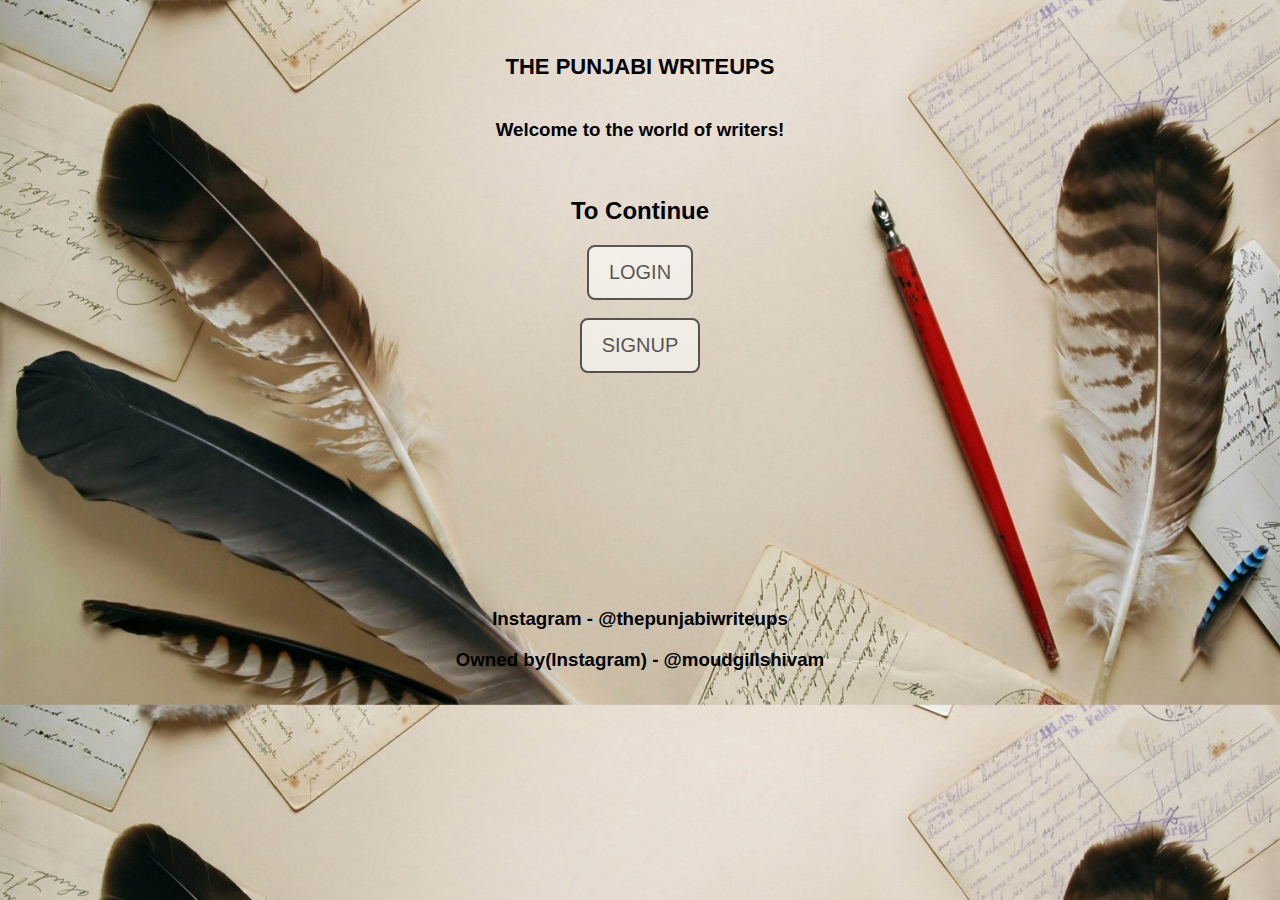
<file: index.html>
<!DOCTYPE html>
<html>
<head>
<meta name="viewport" content="width=device-width, initial-scale=1">
<link rel="stylesheet" type="text/css" href="index.css">
</head>
<body>

<br>
  <br>
  <br>
<center><h1>THE PUNJABI WRITEUPS</h1></center>
<CENTER><h3>Welcome to the world of writers!</h3></CENTER>
<br>
<CENTER><h2>To Continue</h2></CENTER>
<CENTER><button id="myBtn" button class="button button1">LOGIN</button></CENTER>

<!-- The Modal -->
<div id="myModal" class="modal">
    <div class="login-box">
      <span class="close">&times;</span>
        <h1>Login Here</h1>
            <form name=myForm2>
            <p>Username</p>
            <input type="text" name="username" placeholder="Enter Username">
            <p>Password</p>
            <input type="password" name="password" placeholder="Enter Password">
            <input type="button" name="submit" class="sublog" id="btn2" onclick="vaidation2()" value="Login">
            <a href="#">Forget Password</a>    
            </form>
        
        
        </div>
  </div>
  <br>
<CENTER><button id="myBtn1" class="button button4">SIGNUP</button></CENTER>
<div id="myModal1" class="modal">
    <div id="signup-box">
      
      <div class="left-box">
        <h1 id="signuph1"> Sign Up</h1>
          <form name="myForm">
          <input type="text" name="username" id="input" placeholder="Username">
          <input type="TEXT" name="email" id="email" placeholder="Email">
          <input type="password" name="password" id="input" placeholder="Password">
        
          <input type="password" name="password2" id="input" placeholder="Retype password">
        
          <input type="button" name="signup-button" id="btn1" class="signup-button" onclick="validation()" value="Sign Up"/>
        </form>
        </div>
        <div class="right-box">
          <span class="close1">&times;</span>
          <h1 id="signuph1">Other Options</h1>
          <br>
          <br>
        
        <a href="https://www.facebook.com"><button class="social facebook">Log in with Facebook</button></a>    
        <a href="https://twitter.com/"><button class="social twitter">Log in with Twitter</button></a>
        <a href="https://www.gmail.com"><button class="social google">Log in with Google+</button></a>
            <br>
               <h3>Already a user? <a href="login.html" id="login">login</a></h3>
        
        </div>
        <div class="or">OR</div>
    </div>
  </div>

<br>
<br>
<br>
<br>
<br>
<br>
<br>
<br>
<br>
<br>
<br>
<br>
  <center><h3>Instagram - @thepunjabiwriteups</h3></center>
  <center><h3>Owned by(Instagram) - @moudgillshivam</h3></center>
	<script src="index.js"></script>
</body>
</html>
</file>
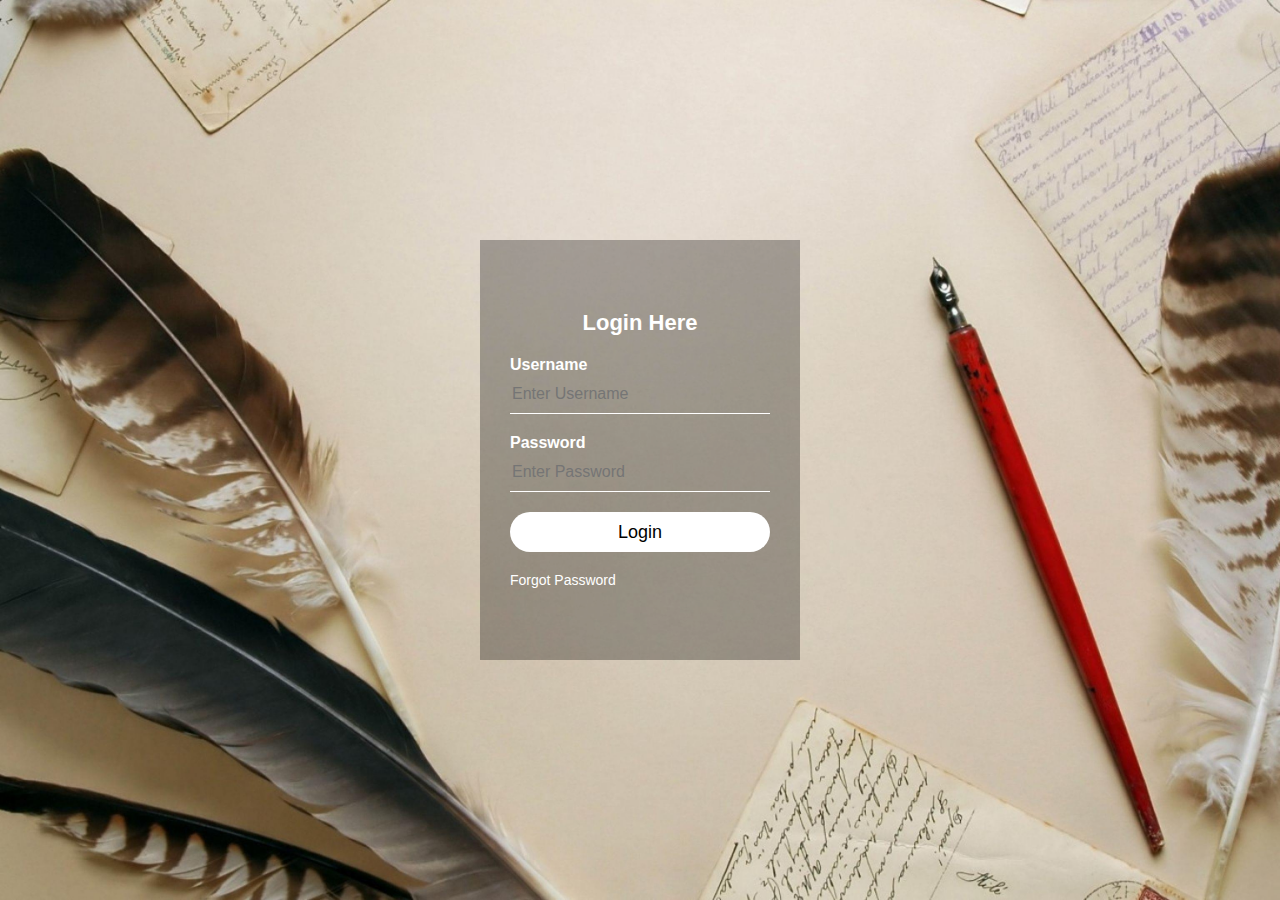
<file: login.html>
<html>
<head>
    <title> Transparent Login Form Design </title>
    <link rel="stylesheet" type="text/css" href="style_login.css">   
</head>
    <body>
    <div class="login-box">
        <h1>Login Here</h1>
            <form action="thepunjabiwriteups_main.html" name="myForm2">
            <p>Username</p>
            <input type="text" name="username" placeholder="Enter Username">
            <p>Password</p>
            <input type="password" name="password" placeholder="Enter Password">
            <input type="button" name="submit" id="loginbtn" value="Login" onclick="vaidation2()">
            <a href="#">Forgot Password</a>    
            </form>
        
        
        </div>
    <script type="text/javascript">
        function vaidation2(){
    var pass=document.forms["myForm2"]["password"].value;
    var passw = /^(?=.*\d)(?=.*[a-z])(?=.*[A-Z]).{6,20}$/;
    var name=document.forms["myForm2"]["username"].value;
    if(name==""){
        alert("Username cannot be left empty");
    }
    else if(pass==""){
        alert("Password cannot be left empty");
    }
    else if(!pass.match(passw)){
        alert("Password shuould be atleast 6 character long and must contain an uppercase, lowecase and a digit");
    }
    else{
        window.open("thepunjabiwriteups_main.html");
    }
}
    </script>
    </body>
</html>
</file>
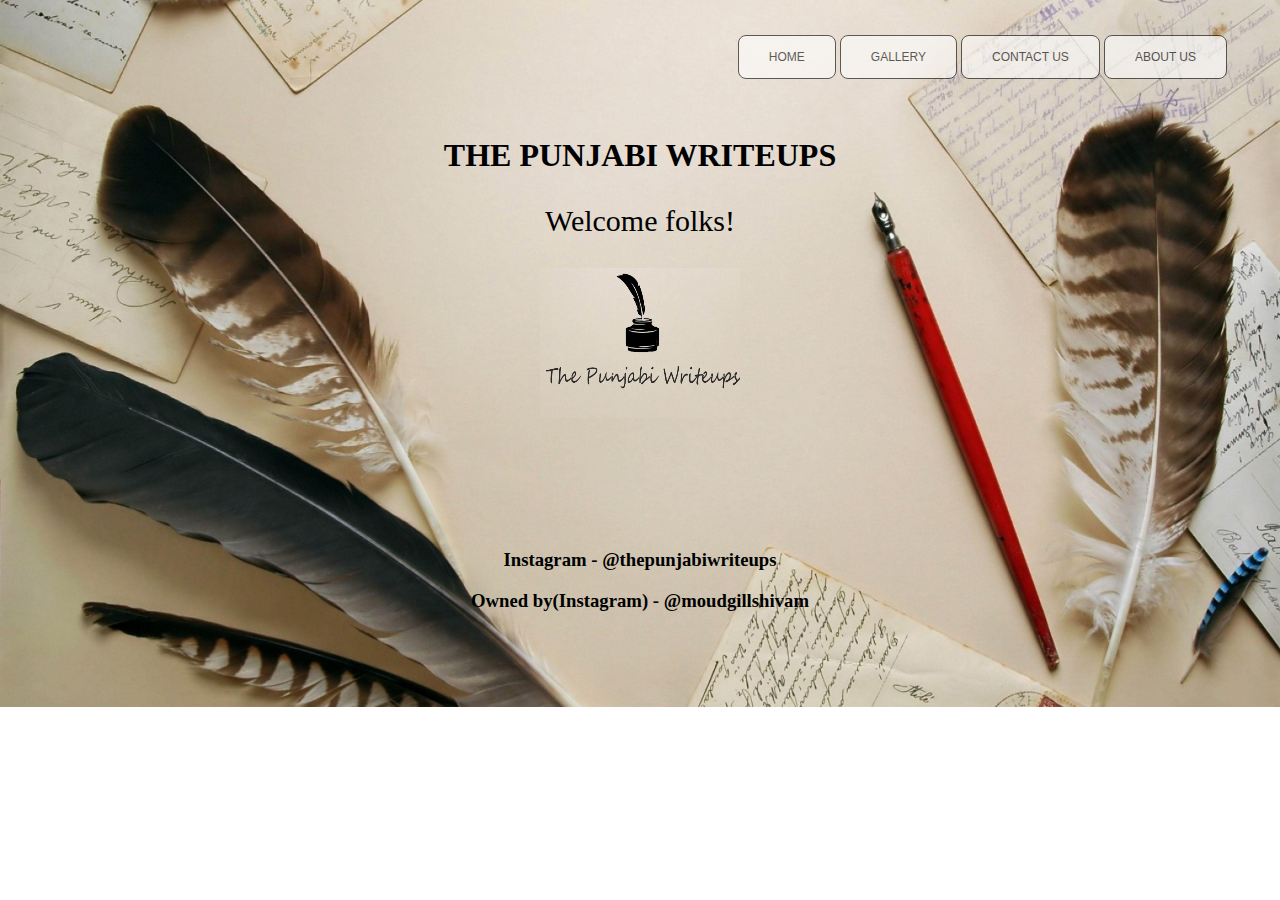
<file: thepunjabiwriteups_main.html>
<!DOCTYPE html>
<html>
<head>
	<title></title>
	<style type="text/css">
		body{
			background-image: url(wp1843759.jpg);
			height: 100%;
			background-position: center;
			background-repeat: no-repeat;
			background-size: cover; 
		}
		#h1{
			color: black;
			text-align: center;
		}
		#p1{
			color: black;
			font-size: 30px;
			text-align: center;
		}
		.rightmenu{
  border: none;
  color: white;
  padding: 25px 45px;
  text-align: center;
  text-decoration: none;
  display: inline-block;
  font-size: 16px;
  cursor: pointer;
  float: right;
  margin-left: 50px;
  margin-top: 2PX;
}
		.button{background-color: white;
			padding: 14px 30px;
			font-size: 12px;
			border-radius: 8px;
			color: black;
			opacity: 0.6;
			 border: 1px solid black;
        }
        .button:hover{
			-webkit-transition-duration: 0.4s;
            transition-duration: 0.4s;
			box-shadow: 0 12px 16px 0 rgba(0,0,0,0.24), 0 17px 50px 0 rgba(0,0,0,0.19);
			opacity: 1.5;
		}
	</style>
</head>
<body>
	<div class="rightmenu">
      			
      			<a href="thepunjabiwriteups_main.html" target="_self"><button class="button button1">HOME</button></a>
      			<a href="gallery.html" target="_self"><button class="button button1">GALLERY</button></a>
      			<a href="contactus.html" target="_self"><button class="button button1">CONTACT US</button></a>
      			<a href="thepunjabiwriteupsaboutus.html" target="_self"><button class="button button1">ABOUT US</button></a>
      			
      		</div>
            <br>
      		<br>
            <br>
            <br>
      		<br>
            <br>  
<h1 id="h1">THE PUNJABI WRITEUPS</h1>
<p id="p1">Welcome folks!</p>
<center><img src="Untitled.png" height="150" width="200"></center>
<br>
<br>
<br>
<br>
<br>
<br>
	<center><h3>Instagram - @thepunjabiwriteups</h3></center>
	<center><h3>Owned by(Instagram) - @moudgillshivam</h3></center>
	<br>
<br>
<br>
</body>
</html>
</file>
<file: index.css>
body{
      background-image: url(wp1843759.jpg);
      height: 100%;
      background-position: center;
      background-repeat: no-repeat;
      background-size: cover; 
    }
        .button{background-color: white;
      padding: 14px 20px;
      font-size: 20px;
      border-radius: 8px;
      color: black;
      border: 2px solid black;
      opacity: 0.6;
        }
    .button1:hover{
      -webkit-transition-duration: 0.4s;
            transition-duration: 0.4s;
      box-shadow: 0 12px 16px 0 rgba(0,0,0,0.24), 0 17px 50px 0 rgba(0,0,0,0.19);
      opacity: 1;
    }
    .button4:hover{
      -webkit-transition-duration: 0.4s;
            transition-duration: 0.4s;
      box-shadow: 0 12px 16px 0 rgba(0,0,0,0.24), 0 17px 50px 0 rgba(0,0,0,0.19);
      opacity: 1;
      }

/* The Modal (background) */
.modal {
  display: none; /* Hidden by default */
  position: fixed; /* Stay in place */
  z-index: 1; /* Sit on top */
  padding-top: 100px; /* Location of the box */
  left: 0;
  top: 0;
  width: 100%; /* Full width */
  height: 100%; /* Full height */
  overflow: auto; /* Enable scroll if needed */
  background-color: rgb(0,0,0); /* Fallback color */
  background-color: rgba(0,0,0,0.4); /* Black w/ opacity */
}


/* The Close Button */
.close {
  color: #aaaaaa;
  float: right;
  font-size: 28px;
  font-weight: bold;
}

.close:hover,
.close:focus {
  color: #000;
  text-decoration: none;
  cursor: pointer;
}
.close1 {
  color: #aaaaaa;
  float: right;
  font-size: 30px;
  font-weight: bold;
}

.close1:hover,
.close1:focus {
  color: #000;
  text-decoration: none;
  cursor: pointer;
}

body{
    margin: 0;
    padding: 0;
    background: url(wp1843759.jpg);
    background-size: cover;
    background-position: center;
    font-family: sans-serif;
}
.login-box{
    width: 320px;
    height: 420px;
    background: rgba(0.4, 0, 0, 0.29);
    color: #fff;
    top: 50%;
    left: 50%;
    position: absolute;
    transform: translate(-50%,-50%);
    box-sizing: border-box;
    padding: 70px 30px;
}
h1{
    margin: 0;
    padding: 0 0 20px;
    text-align: center;
    font-size: 22px;
}
.login-box p{
    margin: 0;
    padding: 0;
    font-weight: bold;
}
.login-box input{
    width: 100%;
    margin-bottom: 20px;
}
.login-box input[type="text"], input[type="password"]
{
    border: none;
    border-bottom: 1px solid #fff;
    background: transparent;
    outline: none;
    height: 40px;
    color: #fff;
    font-size: 16px;
}
.login-box .sublog
{
    border: none;
    outline: none;
    height: 40px;
    width: 100%;
    background: white;
    opacity:1;
    color: black;
    font-size: 18px;
    border-radius: 20px;
}
.login-box .sublog:hover
{
    cursor: pointer;
    background: gray;
    color: #000;
}

.login-box a{
    text-decoration: none;
    font-size: 14px;
    color: #fff;
}
.login-box a:hover
{
    color: #39dc79;
}

/*signup*/
#signup-box
{
    position: relative;
    margin: 5% auto;
    height: 400px;
    width: 600px;
    background: #fff;
    opacity: 0.8;
    box-shadow: 0 2px 4px rgba(0, 0, 0, 0.6);
}

.left-box
{
    position: absolute;
    top: 0;
    left: 0;
    box-sizing: border-box;
    padding: 40px;
    width: 300px;
    height: 400px;    
}

#signuph1
{
    margin: 0 0 20px 0;
    font-weight: 300;
    font-size: 28px;
}

#signup-box input[type="text"],
input[type="password"]
{
    display: block;
    box-sizing: border-box;
    margin-bottom: 20px;
    padding: 4px;
    width: 220px;
    height: 32px;
    border: none;
    outline: none;
    border-bottom: 1px solid #aaa;
    font-family: sans-serif;
    font-weight: 400;
    font-size: 15px;
    transition: 0.2s ease;
    color: black;
}

#btn1
{
    margin-bottom: 28px;
    width: 120px;
    height: 32px;
    background: #f44336;
    border: none;
    border-radius: 2px;
    color: #fff;
    font-family: sans-serif;
    font-weight: 500;
    text-transform: uppercase;
    transition: 0.2s ease;
    cursor: pointer;
    
}

#btn1:hover,
#btn1:focus
{
    background: #ff5722;
    transition: 0.2s ease;
}

.right-box
{
    position: absolute;
    top: 0;
    right: 0;
    box-sizing: border-box;
    padding: 40px;
    width: 300px;
    height: 400px;
    background-image: url(image1.jpg);
    background-size: cover;
    background-position: center;
}

.or
{
    position: absolute;
    top: 180px;
    left: 280px;
    width: 40px;
    height: 40px;
    background: #efefef;
    border-radius: 50%;
    box-shadow: 0 2px 4px rgba(0, 0, 0, 0.6);
    line-height: 40px;
    text-align: center;
}

.right-box .signinwith
{
    display: block;
    margin-bottom: 40px;
    font-size: 28px;
    color: #fff;
    text-align: center;
    text-shadow: 0 2px 4px rgba(0, 0, 0, 0.6);
}


button.social
{
    margin-bottom: 20px;
    width: 220px;
    height: 36px;
    border: none;
    border-radius: 2px;
    color: #fff;
    font-family: sans-serif;
    font-weight: 500;
    transition: 0.2s ease;
    cursor: pointer;
}

.facebook
{
    background: #32508e;
    opacity:1;
}
.twitter
{
    background: #55acee;
    opacity:1;
}
.google
{
    background: #dd4b39;
}
.facebook:hover
{
    background: #32508e;
    -webkit-transition-duration: 0.4s;
            transition-duration: 0.4s;
            box-shadow: 0 12px 16px 0 rgba(0,0,0,0.24), 0 17px 50px 0 rgba(0,0,0,0.19);
            opacity: 1;
}
.twitter:hover
{
    background: #55acee;
    -webkit-transition-duration: 0.4s;
            transition-duration: 0.4s;
            box-shadow: 0 12px 16px 0 rgba(0,0,0,0.24), 0 17px 50px 0 rgba(0,0,0,0.19);
            opacity: 1;
}
.google:hover
{
    background: #dd4b39;
    -webkit-transition-duration: 0.4s;
            transition-duration: 0.4s;
            box-shadow: 0 12px 16px 0 rgba(0,0,0,0.24), 0 17px 50px 0 rgba(0,0,0,0.19);
            opacity: 1;
}

h3{
    font-family: sans-serif;

}

#login{
    text-decoration: none;
    transition: 0.2s ease;
    cursor: pointer;
    color: blue;
    font-family: sans-serif;

}
#login:hover{
    color: red;
    transition: 0.2s ease;

}

@media only screen and (max-width: 800px) {

body{
        background-image: url(wp1843759.jpg);
      height: 100%;
      background-position: center;
      background-repeat: no-repeat;
      background-size: cover;
}

#signup-box
{
    position: relative;
    margin: 5% auto;
    height: 400px;
    width: 500px;
    background: #fff;
    opacity: 0.8;
    box-shadow: 0 2px 4px rgba(0, 0, 0, 0.6);
}

.or
{
    position: relative;
    top: 180px;
    left: 200px;
    width: 35px;
    height: 35px;
    background: #efefef;
    border-radius: 50%;
    box-shadow: 0 2px 4px rgba(0, 0, 0, 0.6);
    line-height: 40px;
    text-align: center;
    font-size: 12px;
}
button.social
{
    margin-bottom: 20px;
    width: 180px;
    height: 36px;
    border: none;
    border-radius: 2px;
    color: #fff;
    font-family: sans-serif;
    font-weight: 500;
    transition: 0.2s ease;
    cursor: pointer;
}

input[type="text"],
input[type="password"]
{
    display: block;
    box-sizing: border-box;
    margin-bottom: 20px;
    color: black;
    padding: 4px;
    width: 150px;
    height: 32px;
    border: none;
    outline: none;
    border-bottom: 1px solid #aaa;
    font-family: sans-serif;
    font-weight: 400;
    font-size: 15px;
    transition: 0.2s ease;
}

input[type="submit"]
{
    margin-bottom: 28px;
    width: 95px;
    height: 32px;
    background: #f44336;
    border: none;
    border-radius: 2px;
    color: #fff;
    font-family: sans-serif;
    font-weight: 500;
    text-transform: uppercase;
    transition: 0.2s ease;
    cursor: pointer;
    
}

}
</file>
<file: style_login.css>
body{
    margin: 0;
    padding: 0;
    background: url(wp1843759.jpg);
    background-size: cover;
    background-position: center;
    font-family: sans-serif;
}
.login-box{
    width: 320px;
    height: 420px;
    background: rgba(0.4, 0, 0, 0.29);
    color: #fff;
    top: 50%;
    left: 50%;
    position: absolute;
    transform: translate(-50%,-50%);
    box-sizing: border-box;
    padding: 70px 30px;
    opacity: 1;
}
h1{
    margin: 0;
    padding: 0 0 20px;
    text-align: center;
    font-size: 22px;
}
.login-box p{
    margin: 0;
    padding: 0;
    font-weight: bold;
}
.login-box input{
    width: 100%;
    margin-bottom: 20px;
}
.login-box input[type="text"], input[type="password"]
{
    border: none;
    border-bottom: 1px solid #fff;
    background: transparent;
    outline: none;
    height: 40px;
    color: #fff;
    font-size: 16px;
}
#loginbtn
{
    border: none;
    outline: none;
    height: 40px;
    background: white;
    opacity:1;
    color: black;
    font-size: 18px;
    border-radius: 20px;
}
#loginbtn:hover
{
    cursor: pointer;
    background: gray;
    color: #000;
}

.login-box a{
    text-decoration: none;
    font-size: 14px;
    color: #fff;
}
.login-box a:hover
{
    color: #39dc79;
}
/*@media only screen and (max-width: 900px) {
            body{
                background: url(wp1843759.jpg);
            }
        }
        @media only screen and (max-width: 800px) {
            body{
                background:red;
            }
        }
        @media only screen and (max-width: 700px) {
            body{
                background:yellow;
            }
        }
        @media only screen and (max-width: 600px) {
            body{
                background:orange;
            }
        }
        @media only screen and (max-width: 500px) {
            body{
                background:green;
            }
        }
        @media only screen and (max-width: 400px) {
            body{
                background:blue;
            }
        }*/
</file>
